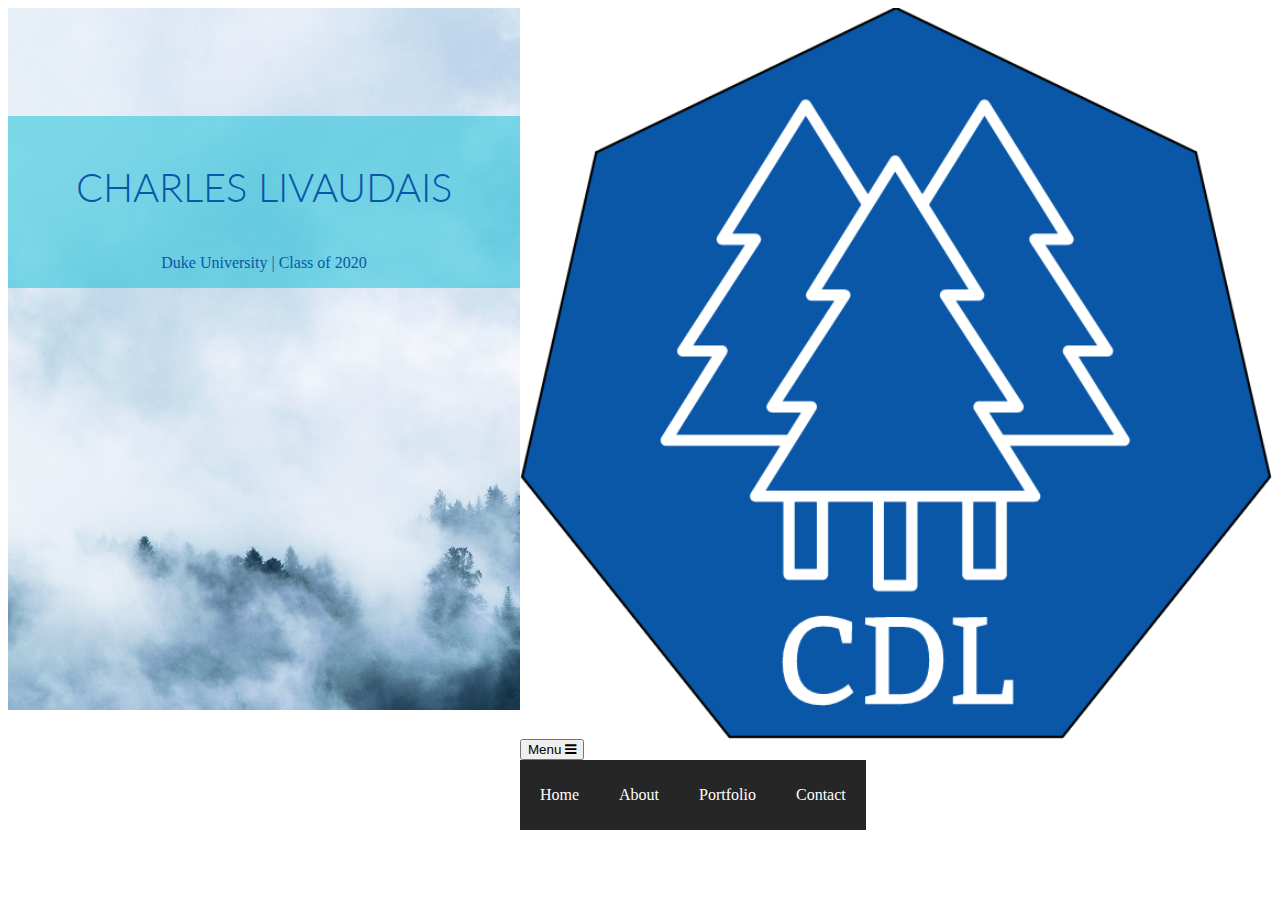
<file: website.html>
<head>
  <title>Charles Livaudais</title>
  <!-- Required Meta Tags -->
  <meta charset="utf-8">
  <meta name="viewport" content="width=device-width, initial-scale=1, shrink-to-fit=no">
  <!-- CSS -->
  <link rel="stylesheet" href="css/style.css">
  <link rel="stylesheet" href="https://maxcdn.bootstrapcdn.com/bootstrap/4.0.0-beta.2/css/bootstrap.min.css" integrity="sha384-PsH8R72JQ3SOdhVi3uxftmaW6Vc51MKb0q5P2rRUpPvrszuE4W1povHYgTpBfshb" crossorigin="anonymous">
  <link href="https://fonts.googleapis.com/css?family=Lato:300" rel="stylesheet">
  <!-- Font Awesome -->
  <link rel="stylesheet" href="//maxcdn.bootstrapcdn.com/font-awesome/4.5.0/css/font-awesome.min.css">
  <style></style>
</head>

<body class>
  <!-- NAVIGATION BAR -->
  <nav class="navbar navbar-expand-lg navbar-light fixed-top" id="mainNav">
    <div class="container">
      <a class="navbar-brand js-scroll-trigger" href="#">
        <img class="img-responsive" id="logo" src="img/logo.png">
      </a>
      <button class = "navbar-toggler" type="button" data-toggle="collapse" data-target="#navbarResponsive" aria-controls="navbarResponsive" aria-expanded = "false" aria-label="Toggle navigation">
        Menu <i class="fa fa-bars"> </i> 
      </button>
      <div class="collapse navbar-collapse" id="navbarResponsive">
        <ul class="navbar-nav ml-auto">
          <li class="nav-item">
            <a class="nav-link js-scroll-trigger" href="#">Home</a>
          </li>
          <li class="nav-item">
            <a class="nav-link js-scroll-trigger" href="#about-anchor">About
            </a>
          </li>
          <li class="nav-item">
            <a class="nav-link js-scroll-trigger" href="#portfolio-anchor">Portfolio
            </a>
          </li>
          <li class="nav-item">
            <a class="nav-link js-scroll-trigger" href="#contact-anchor">Contact
            </a>
          </li>
        </ul>
    </div>
   </div>
  </nav>
  <!-- Home -->
  <section id="home">
    <div class="titleImage">
      <br>
      <br>
      <br>
      <br>
      <br>
      <br>
      <div id="title-container">
        <h1 class="text-center" id="big-header"> CHARLES LIVAUDAIS </h1>
        <p class="small-header text-center"> Duke University | Class of 2020
          </p>
      </div>
    </div>
  </section>
</body>
</file>
<file: css/style.css>
@charset "UTF-8";
.navigation {
  height: 70px;
  background: #262626;
}

.brand {
  position: absolute;
  padding-left: 20px;
  float: left;
  line-height: 70px;
  text-transform: uppercase;
  font-size: 1.4em;
}
.brand a,
.brand a:visited {
  color: #ffffff;
  text-decoration: none;
}

.nav-container {
  max-width: 1000px;
  margin: 0 auto;
}

nav {
  float: right;
}
nav ul {
  list-style: none;
  margin: 0;
  padding: 0;
}
nav ul li {
  float: left;
  position: relative;
}
nav ul li a,
nav ul li a:visited {
  display: block;
  padding: 0 20px;
  line-height: 70px;
  background: #262626;
  color: #ffffff;
  text-decoration: none;
}
nav ul li a:hover,
nav ul li a:visited:hover {
  background: #2581DC;
  color: #ffffff;
}
nav ul li a:not(:only-child):after,
nav ul li a:visited:not(:only-child):after {
  padding-left: 4px;
  content: ' ▾';
}
nav ul li ul li {
  min-width: 190px;
}
nav ul li ul li a {
  padding: 15px;
  line-height: 20px;
}

.nav-dropdown {
  position: absolute;
  display: none;
  z-index: 1;
  box-shadow: 0 3px 12px rgba(0, 0, 0, 0.15);
}

/* Mobile navigation */
.nav-mobile {
  display: none;
  position: absolute;
  top: 0;
  right: 0;
  background: #262626;
  height: 70px;
  width: 70px;
}

@media only screen and (max-width: 798px) {
  .nav-mobile {
    display: block;
  }

  nav {
    width: 100%;
    padding: 70px 0 15px;
  }
  nav ul {
    display: none;
  }
  nav ul li {
    float: none;
  }
  nav ul li a {
    padding: 15px;
    line-height: 20px;
  }
  nav ul li ul li a {
    padding-left: 30px;
  }

  .nav-dropdown {
    position: static;
  }
}
@media screen and (min-width: 799px) {
  .nav-list {
    display: block !important;
  }
}
#nav-toggle {
  position: absolute;
  left: 18px;
  top: 22px;
  cursor: pointer;
  padding: 10px 35px 16px 0px;
}
#nav-toggle span,
#nav-toggle span:before,
#nav-toggle span:after {
  cursor: pointer;
  border-radius: 1px;
  height: 5px;
  width: 35px;
  background: #ffffff;
  position: absolute;
  display: block;
  content: '';
  transition: all 300ms ease-in-out;
}
#nav-toggle span:before {
  top: -10px;
}
#nav-toggle span:after {
  bottom: -10px;
}
#nav-toggle.active span {
  background-color: transparent;
}
#nav-toggle.active span:before, #nav-toggle.active span:after {
  top: 0;
}
#nav-toggle.active span:before {
  transform: rotate(45deg);
}
#nav-toggle.active span:after {
  transform: rotate(-45deg);
}

article {
  max-width: 1000px;
  margin: 0 auto;
  padding: 10px;
}
/* END NAV */

.titleImage{
  background: url(../img/headerimage.jpg) no-repeat center center;
  -webkit-background-size: cover;
  -moz-background-size: cover;
  -o-background-size: cover;
  background-size: cover;
  min-height: 560px; 
  overflow: hidden;
}
@media only screen and (min-width: 768px) {
  .titleImage{ 
    background: url(../img/headerimage.jpg) no-repeat center center fixed;
    -webkit-background-size: cover; 
    -moz-background-size: cover;
    -o-background-size: cover;
    background-size: cover;
    min-height: 702px;
    overflow: hidden; 
  }
}

#title-container{
  display: flex;
  justify-content: center;
  flex-direction: column;
  align-items: center;

  color: #0957a6;
  background: rgba(16, 191, 216, .5);
  padding-top: 20px;
  margin-bottom: 30px;
  margin-left: -17px;
  margin-right: -17px; 
}

/*ABOUT*/
#about{ 
  background: #66dbff;  
  padding-top: 30px;
  padding-bottom: 30px;
}
#about p{
  padding-left: 10px;
  padding-top: 30px;
  padding-bottom: 30px;
  padding-right: 10px;
  font-weight: 300;
}
/*Portfolio*/

#portfolio{ 
  background: #e5e8e8;
  padding-top: 30px; 
  padding-bottom: 30px;
}
/*Contact and footer*/
#contact{
  background: #f9e79f; 
  padding-top: 30px;
  padding-bottom: 30px; 
}
#contact-form{
  padding-top: 23px; 
}
#footer{
  background: #fafafa;
  min-height: 50px;
  text-align: center;
  color: #b1b1b1;
  padding-top: 30px;
  padding-bottom: 30px;
  font-size: 12px;
  line-height: 20px;
}
/*MISC*/
/* adopted from https://stackoverflow.com/questions/10732690/offsetting-an-html-anchor-to-adjust-for-fixed-header */
.anchor{
  display: block;  
  position: relative;
  top: -70px;
  visibility: hidden;
  height:70px;
}
.header{
  font-family: 'Lato', sans-serif;
  font-weight: 200;
  font-size: 25px;
}
.header-color{
  color: #0957a6;
}
#big-header{
  font-family: 'Lato', sans-serif;
  font-weight: 300;
  font-size: 40px; 
}
.img-responsive{
  width: 100%;
}
.card{
  margin: 20px;
  background-color: white;
}
.card img{ 
  width: 100%;
}
.card p{
  font-size: 14px;
  padding: 25px;
  text-align: left; 
  line-height: 24px;
}

/*NAVBAR STICKY*/
/* Style the navbar */

/* The sticky class is added to the navbar with JS when it reaches its scroll position */
.sticky {
  position: fixed;
  top: 0;
  width: 100%;
  z-index: 99;
}

/* Add some top padding to the page content to prevent sudden quick movement (as the navigation bar gets a new position at the top of the page (position:fixed and top:0) */
.sticky + .content {
  padding-top: 60px;
}

/*TIMELINE*/


/* TIMELINE
–––––––––––––––––––––––––––––––––––––––––––––––––– */
.green {
  color: #c0f7ca;
}
.timeline ul {
  background: #536878;
  padding: 50px 0;
}

.timeline ul li {
  list-style-type: none;
  position: relative;
  width: 6px;
  margin: 0 auto;
  padding-top: 50px;
  background: #fff;
}

.timeline ul li::after {
  content: '';
  position: absolute;
  left: 50%;
  bottom: 0;
  transform: translateX(-50%);
  width: 30px;
  height: 30px;
  border-radius: 50%;
  background: inherit;
}

.timeline ul li div {
  position: relative;
  bottom: 0;
  width: 400px;
  padding: 15px;
  background: #c0f7ca;
}

.timeline ul li div::before {
  content: '';
  position: absolute;
  bottom: 7px;
  width: 0;
  height: 0;
  border-style: solid;
}

.timeline ul li:nth-child(odd) div {
  left: 45px;
}

.timeline ul li:nth-child(odd) div::before {
  left: -15px;
  border-width: 8px 16px 8px 0;
  border-color: transparent #c0f7ca transparent transparent;
}

.timeline ul li:nth-child(even) div {
  left: -439px;
}

.timeline ul li:nth-child(even) div::before {
  right: -15px;
  border-width: 8px 0 8px 16px;
  border-color: transparent transparent transparent #c0f7ca;
}

time {
  display: block;
  font-size: 1.2rem;
  font-weight: bold;
  margin-bottom: 8px;
}


/* EFFECTS
–––––––––––––––––––––––––––––––––––––––––––––––––– */

.timeline ul li::after {
  transition: background .5s ease-in-out;
}

.timeline ul li.in-view::after {
  background: #c0f7ca;
}

.timeline ul li div {
  visibility: hidden;
  opacity: 0;
  transition: all .5s ease-in-out;
}

.timeline ul li:nth-child(odd) div {
  transform: translate3d(200px, 0, 0);
}

.timeline ul li:nth-child(even) div {
  transform: translate3d(-200px, 0, 0);
}

.timeline ul li.in-view div {
  transform: none;
  visibility: visible;
  opacity: 1;
}


/* GENERAL MEDIA QUERIES
–––––––––––––––––––––––––––––––––––––––––––––––––– */

@media screen and (max-width: 900px) {
  .timeline ul li div {
    width: 250px;
  }
  .timeline ul li:nth-child(even) div {
    left: -289px;
    /*250+45-6*/
  }
}

@media screen and (max-width: 600px) {
  .timeline ul li {
    margin-left: 20px;
  }
  .timeline ul li div {
    width: calc(100vw - 91px);
  }
  .timeline ul li:nth-child(even) div {
    left: 45px;
  }
  .timeline ul li:nth-child(even) div::before {
    left: -15px;
    border-width: 8px 16px 8px 0;
    border-color: transparent #c0f7ca transparent transparent;
  }
}

/*PORTFOLIO*/
.fifty{
  max-width: 65%;
  max-height: 65%;
  padding: 30px;
}
</file>
